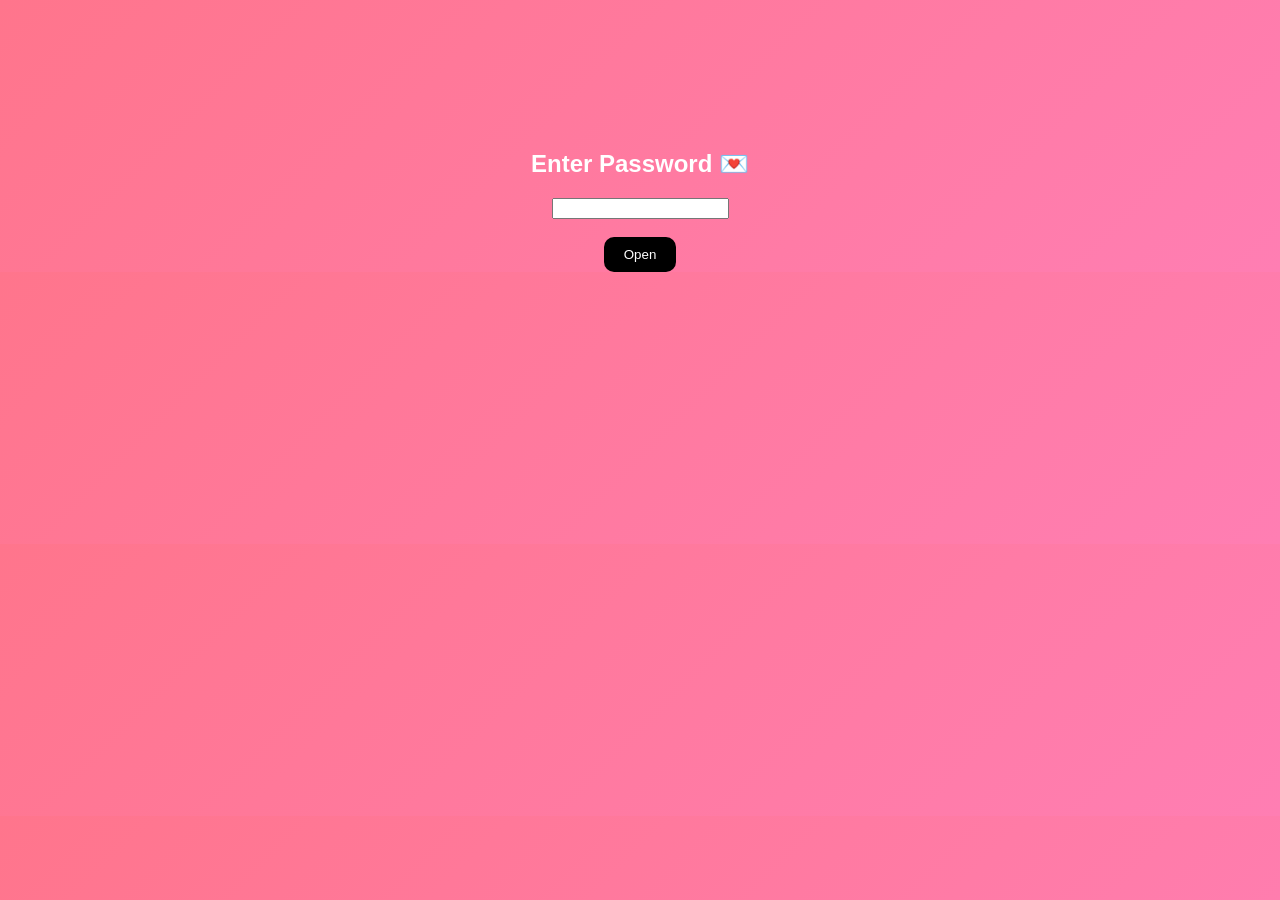
<file: index.html>
<!DOCTYPE html>
<html>
<head>
<title>For You 💖</title>
<link rel="stylesheet" href="style.css">
</head>

<body>

<div class="center">
    <h2>Enter Password 💌</h2>
    <input type="password" id="pass">
    <br><br>
    <button onclick="check()">Open</button>
</div>

<script src="script.js"></script>

</body>
</html>
</file>
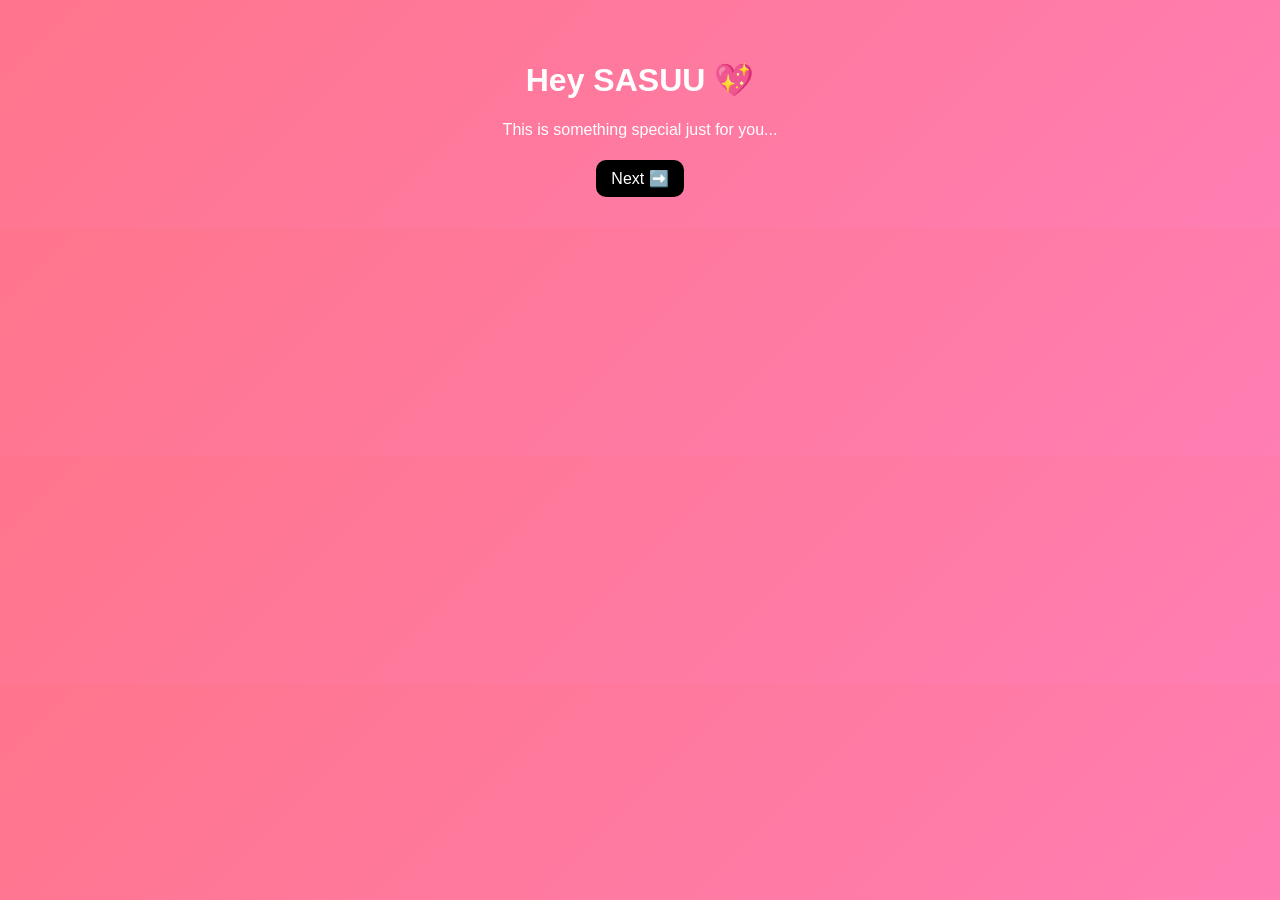
<file: page1.html>
<!DOCTYPE html>
<html>
<head>
<title>Page 1</title>
<link rel="stylesheet" href="style.css">
</head>

<body>
<div class="container">
    <h1>Hey SASUU 💖</h1>
    <p>This is something special just for you...</p>

    <div class="nav">
        <a href="page2.html">Next ➡️</a>
    </div>
</div>
</body>
</html>
</file>
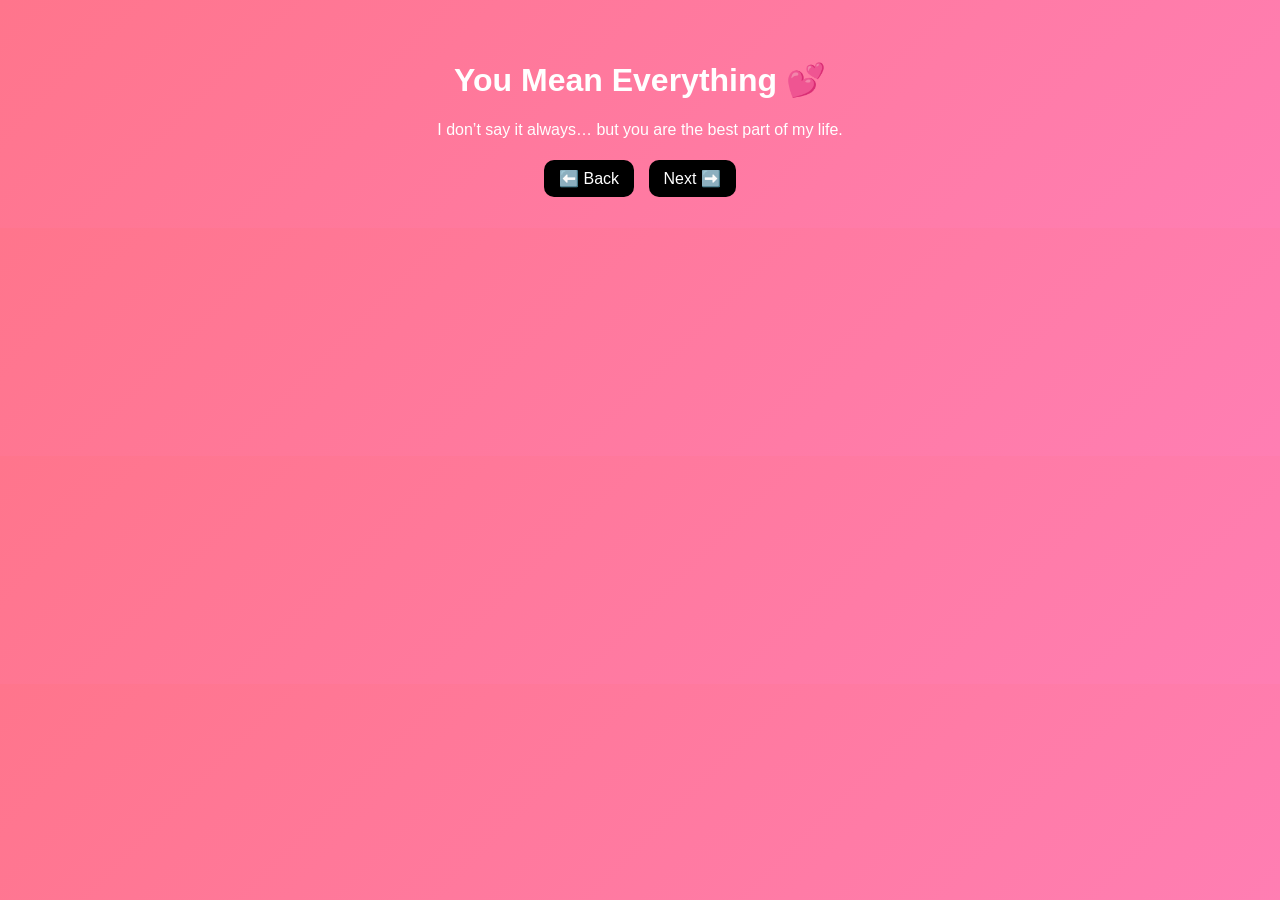
<file: page2.html>
<!DOCTYPE html>
<html>
<head>
<title>Page 2</title>
<link rel="stylesheet" href="style.css">
</head>

<body>
<div class="container">
    <h1>You Mean Everything 💕</h1>
    <p>I don’t say it always… but you are the best part of my life.</p>

    <div class="nav">
        <a href="page1.html">⬅️ Back</a>
        <a href="page3.html">Next ➡️</a>
    </div>
</div>
</body>
</html>
</file>
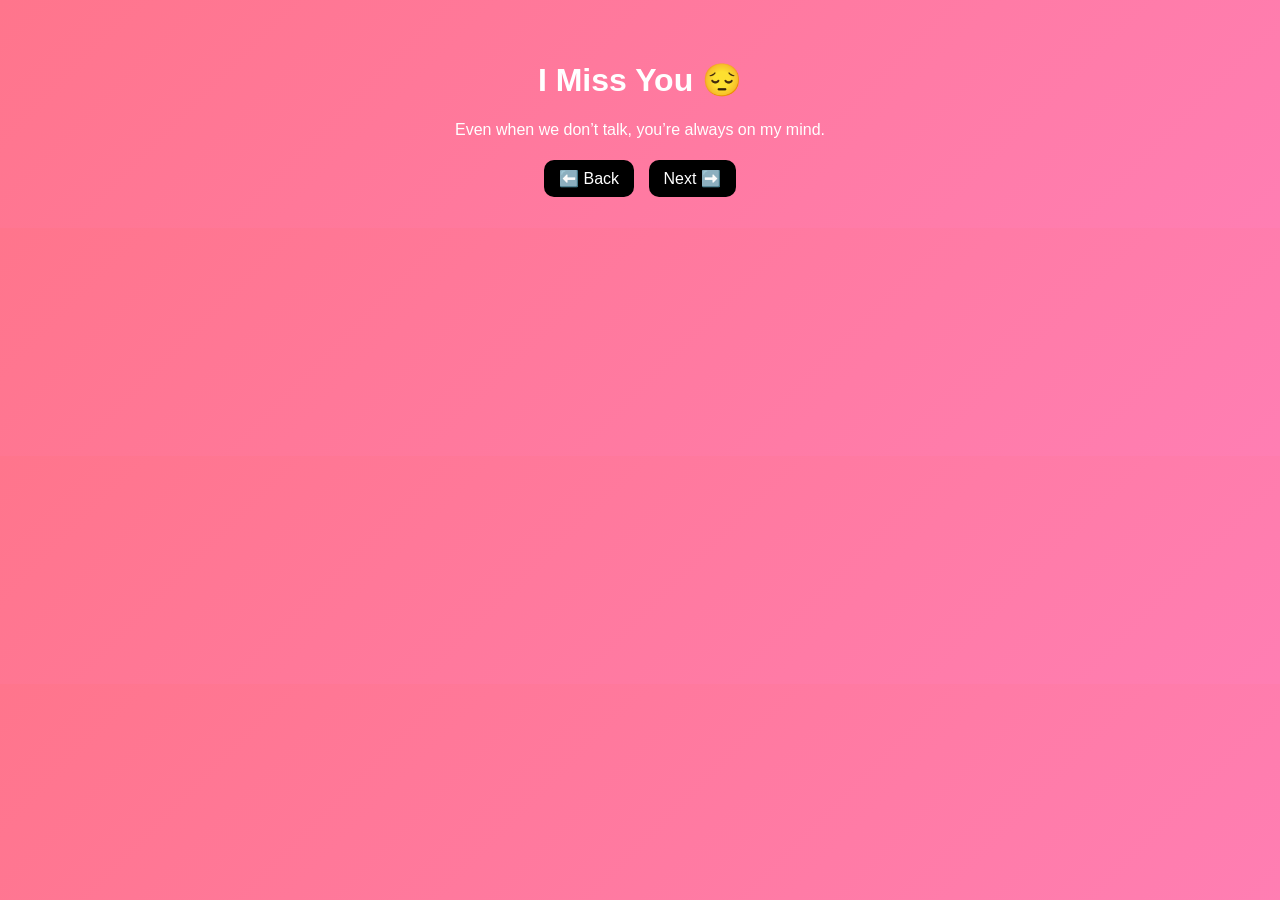
<file: page4.html>
<!DOCTYPE html>
<html>
<head>
<title>Page 4</title>
<link rel="stylesheet" href="style.css">
</head>

<body>
<div class="container">
    <h1>I Miss You 😔</h1>
    <p>Even when we don’t talk, you’re always on my mind.</p>

    <div class="nav">
        <a href="page3.html">⬅️ Back</a>
        <a href="page5.html">Next ➡️</a>
    </div>
</div>
</body>
</html>
</file>
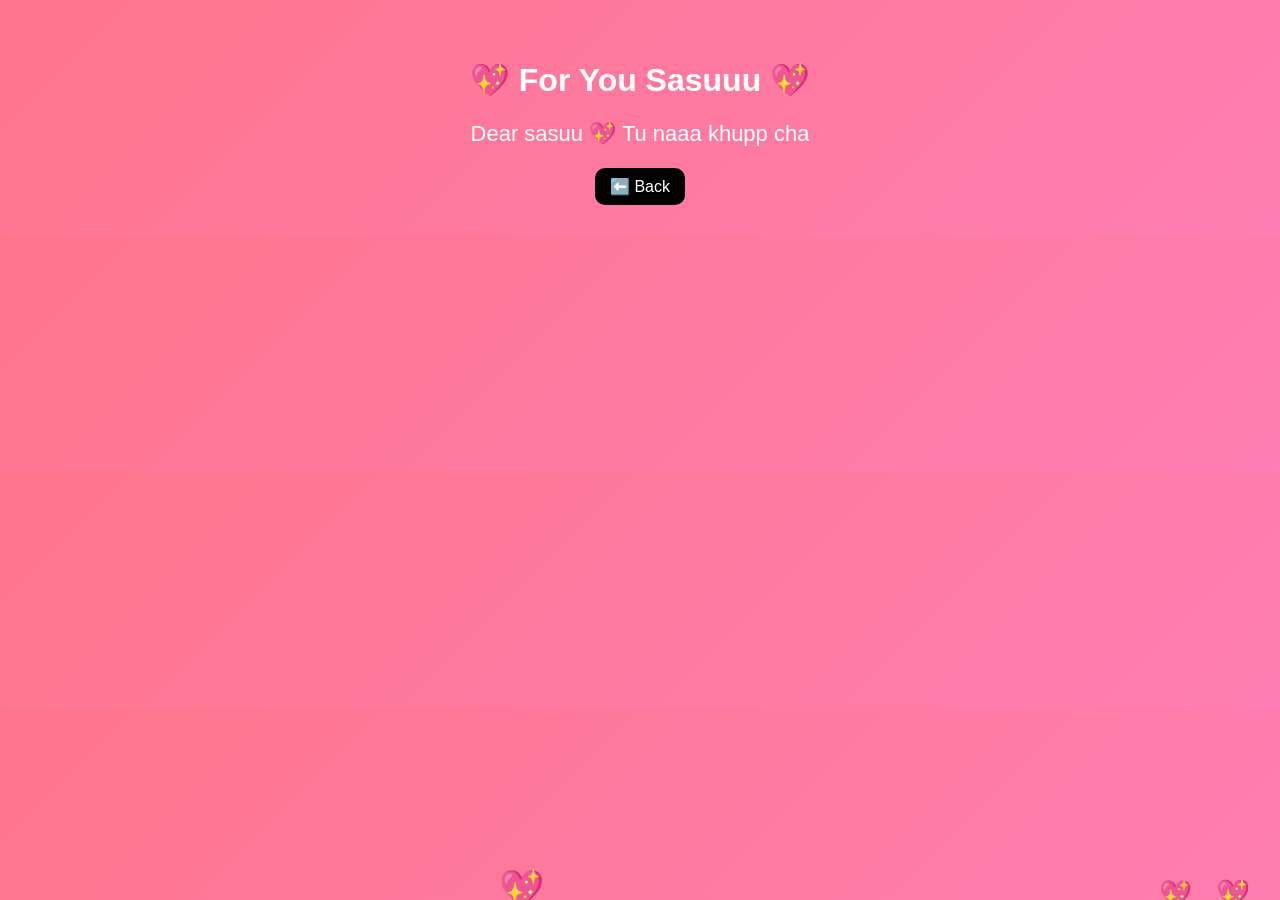
<file: page5.html>
<!DOCTYPE html>
<html>
<head>
<title>Final 💖</title>
<link rel="stylesheet" href="style.css">

<style>
/* glowing text */
.glow {
    font-size: 22px;
    animation: glow 2s ease-in-out infinite alternate;
}

@keyframes glow {
    from { text-shadow: 0 0 10px #fff; }
    to { text-shadow: 0 0 20px #ff4da6, 0 0 30px #ff4da6; }
}

/* hearts animation */
.heart {
    position: fixed;
    bottom: -10px;
    font-size: 20px;
    animation: floatUp 5s linear infinite;
}

@keyframes floatUp {
    0% { transform: translateY(0); opacity: 1; }
    100% { transform: translateY(-800px); opacity: 0; }
}
</style>

</head>

<body>

<div class="container">

<h1>💖 For You Sasuuu 💖</h1>

<h2 id="typing"></h2>

<p class="glow" id="msg"></p>

<div class="nav">
    <a href="page4.html">⬅️ Back</a>
</div>

</div>

<script>
// typing effect
let text = `Dear sasuu 💖

Tu naaa khupp changli aahe, like you are the bestt 💗  
Tujha swabhav mala khup avadtooo 💕  

Tasa tr mala purna tuch avadte pn tariii 🥹  

Ik apla ups and downs chalu astaaa, but we need to fight this together with love ❤️  

Andd tu bolat raha reee...  
Tujhi badbad aikun mala kantala nahi yet 😌  
Ulat tu shant baslyaavr mala jasta kantala yeto 💔  

Mich ae tujhyakade badbad aiknara 🥹  
Tu shanta baslyavr malach bore hotaa...  

Tu kirkir karat jaa 😤  
Tu majhyaa gondas dokyachaa taap ae tuuu 🥹💗  

Ani parat, as I say…  
In the world of maybes, you are my forever…  
Noo, you WILL be my forever ❤️💍  

I hope apan asach ekamekan la support karat rahui 🧿  

Khup kahi aahe bolaylaa…  
But tarii te nantar kadhiii 💭  

I love you so much 💗`;

let i = 0;
function type() {
    if (i < text.length) {
        document.getElementById("msg").innerHTML += text.charAt(i);
        i++;
        setTimeout(type, 30);
    }
}
type();

// floating hearts
setInterval(() => {
    let heart = document.createElement("div");
    heart.className = "heart";
    heart.innerHTML = "💖";
    heart.style.left = Math.random() * 100 + "vw";
    heart.style.fontSize = (20 + Math.random() * 20) + "px";
    document.body.appendChild(heart);

    setTimeout(() => heart.remove(), 5000);
}, 300);
</script>

</body>
</html>
</file>
<file: style.css>
body {
    margin: 0;
    font-family: Arial;
    background: linear-gradient(135deg, #ff758c, #ff7eb3);
    color: white;
    text-align: center;
}

.center {
    margin-top: 150px;
}

button {
    padding: 10px 20px;
    border: none;
    background: black;
    color: white;
    border-radius: 10px;
    cursor: pointer;
}

.container {
    padding: 40px;
}

img {
    width: 250px;
    margin: 10px;
    border-radius: 15px;
}

/* navigation buttons */
.nav {
    margin-top: 30px;
}

.nav a {
    padding: 10px 15px;
    background: black;
    color: white;
    text-decoration: none;
    border-radius: 10px;
    margin: 5px;
}
</file>
